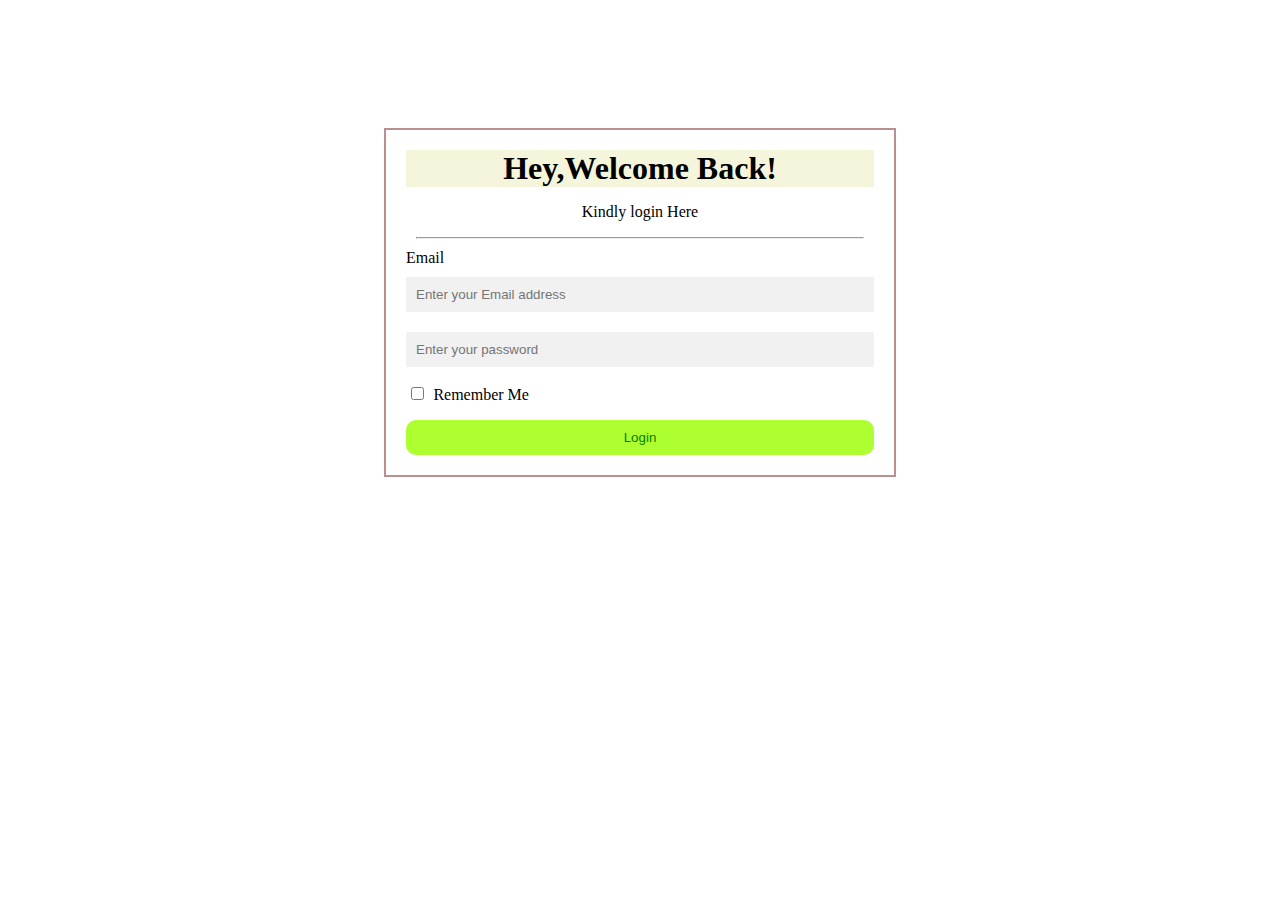
<file: RegistrationPAGEhtml/loginpage.html>
<title>Login Page</title>
<link rel="stylesheet"href="styles.css"/>
<body>
<div class="container2">
  <h1>Hey,Welcome Back!</h1>
  <p>Kindly login Here</p>
  <hr />
  <form action="">
    <label for="email">Email</label>
    <input
      type="email"
      name="email"
      id="email"
      required placeholder="Enter your Email address"/>
    <input type="password"
      name="pword" id="pword" required placeholder="Enter your password"/>
    <input
      type="checkbox"
      name="remember"
      id="remember"
      class="checkinput"/>

    <label for="remember">Remember Me</label>
    <button type="submit" class="submit"><a href="successpage.html">Login</a></button>
    

  </form>
</div>
</body>
</html>








  








  






  

  
</body>
</file>
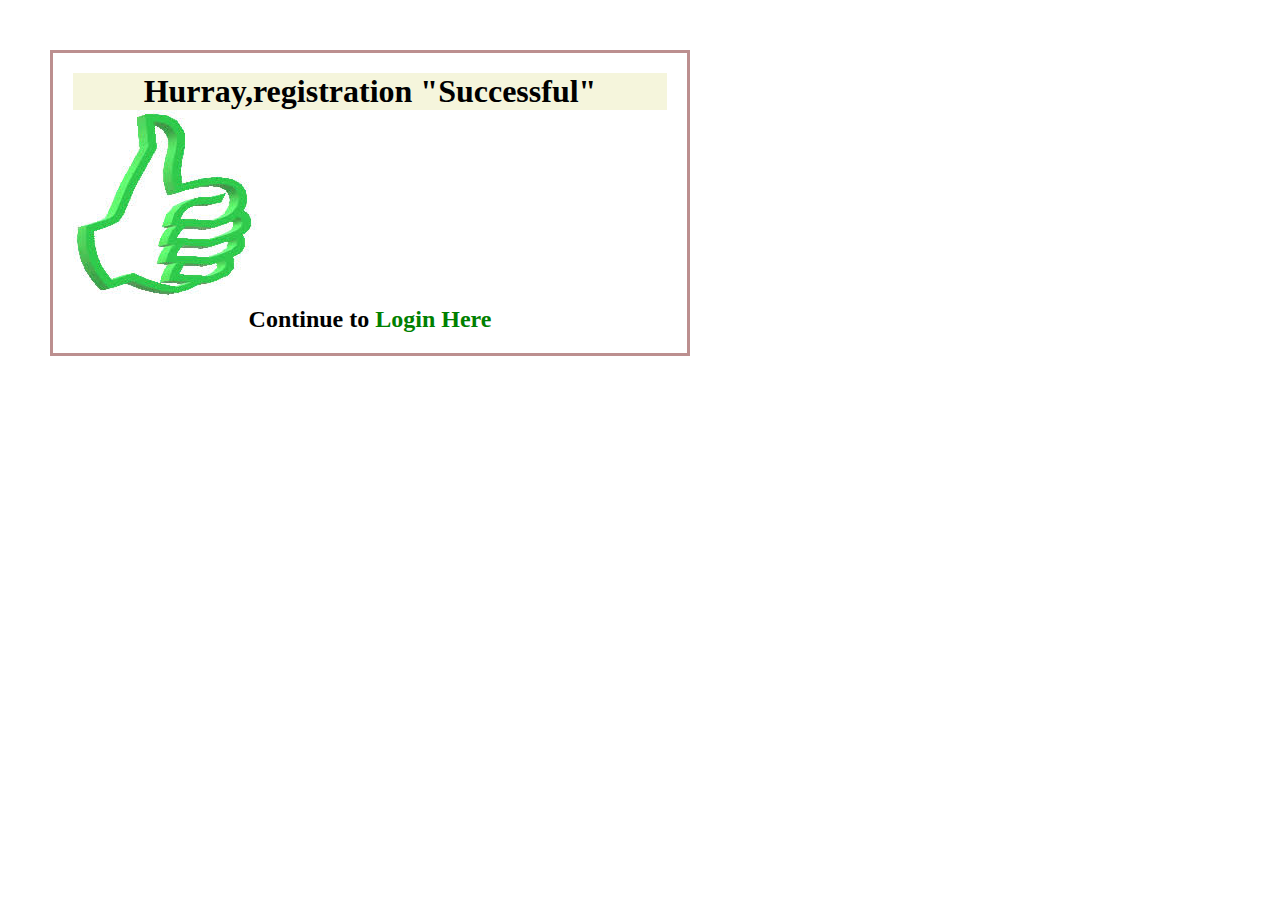
<file: RegistrationPAGEhtml/successpage.html>
<title>Success Page</title>
<link rel="stylesheet"href="styles.css"/>
</head>
<body>
<div class="container3" id="success">
  <h1> Hurray,registration "Successful"</h1>
  <img src="success.jpg" alt="success">
  <h2>Continue to <a href="loginpage.html">Login Here</a></h2>
</div>
</html>



  
</body>
</file>
<file: RegistrationPAGEhtml/styles.css>
*{
    box-sizing: border-box;
    margin: 0 auto;
    padding: 0;
}


hr{
    margin: 10px;
}

h1{
    background-color:beige;
    text-align: center;
}

h2 {
    text-align: center;
}

p{
    margin: 1rem;
    text-align: center;

}

#success{
    margin:50px; font-size:"30px;"
}

.container{
    width: 40%;
    padding: 20px;
    margin: auto;
    border: 3px solid rosybrown;
    justify-content: center;
}

.container2{
    width: 40%;
    padding: 20px;
    margin-top: 8rem;
    border: 2px solid rosybrown;
    align-items: center;
    justify-content: center;

}

.container3 {
    width: 50%;
    padding: 20px;
    margin-top: 10rem;
    border: 3px solid rosybrown;
    align-items: center;
    justify-content: center;

}

label{
    width: 90%;
    margin-top: 10px;
    margin-bottom: 10px;
}
input{
    width: 100%;
    padding: 10px;
    background-color: #f1f1f1;
    margin-top: 10px;
    margin-bottom: 10px;
    border: none;
}

.checkinput{
    width: 5%;
    

}

input:focus{
    background-color: #ddd;
    border: none;
}

.submit{
    width: 100%;
    cursor: pointer;
    padding: 10px;
    border-radius: 10px;
    background-color: greenyellow;
    color: black;
  font-size:bolder;
    margin-top: 10px;
    border: none;
}

.submit:hover{
    opacity: 0.7;
}

a{
  color:green; background:transparent;
  text-decoration:none;
  
}
</file>
